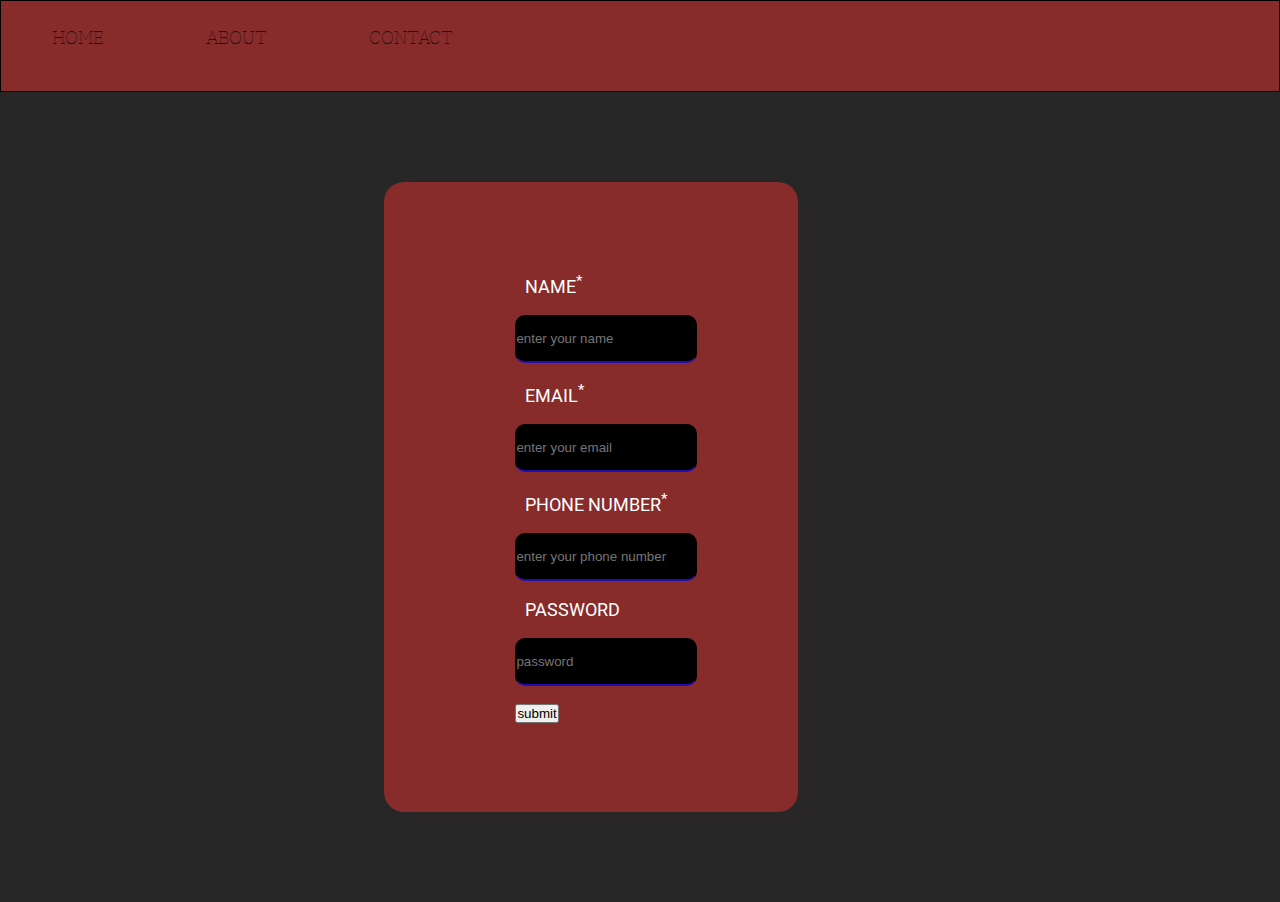
<file: pro3.html>
<!DOCTYPE html>
<html lang="en">
<head>
    <meta charset="UTF-8">
    <meta name="viewport" content="width=device-width, initial-scale=1.0">
    <title>login page</title>
    <link rel="stylesheet" href="pro3.css">
</head>
<body>
    <header>
        <div class="headerbox">
        <ul>
            <li><a href="#"> Home</a></li>
            <li><a href="#"> about</a></li>
            <li><a href="#">contact</a></li>
        </ul>
    </div>
    </header>
    <main>
        <div class="box">
        <div class="container">
            <form action="action.php">
                <label for="search bar"> name<sup>*</sup></label>
                <br>
                <input type="text" id="search bar" height="4px" length="50px" placeholder="enter your name">
                <br>
                <label for="email"> email<sup>*</sup></label>
                <br>
               <input type="email" name="enter your email" id="email"height="4px" width="50px" placeholder="enter your email">
               <br>
               <label for="phone number">phone number<sup>*</sup></label>
               <br>
               <input type="number" name="phone number" id="phone number" placeholder="enter your phone number">
               <br>
               <label for="password"> password</label>
               <br>
               <input type="password" name="password" id="password" placeholder="password">
               <br>
               <button type="submit"  id="submit" >submit</button>
            </form>

        </div>
    </div>
    
    </main>
    <script type="text/javascript">
        document.getElementById("submit").onclick=function(){
            event.preventDefault()
            var username=document.getElementById("search bar").value;
            var email=document.getElementById("email").value;
            var phonenumber=document.getElementById("phone number").value;
            var password=document.getElementById("password").value;
            if(username=="aayushchauhan" && email== "aayushchauhan7@gmail.com" && phonenumber== 123456789 && password==1234)
            {
                alert("login sucessfully");
            }
            else{
                alert("try again not valid input")
            }
        }

    

    </script>
</body>
</html>
</file>
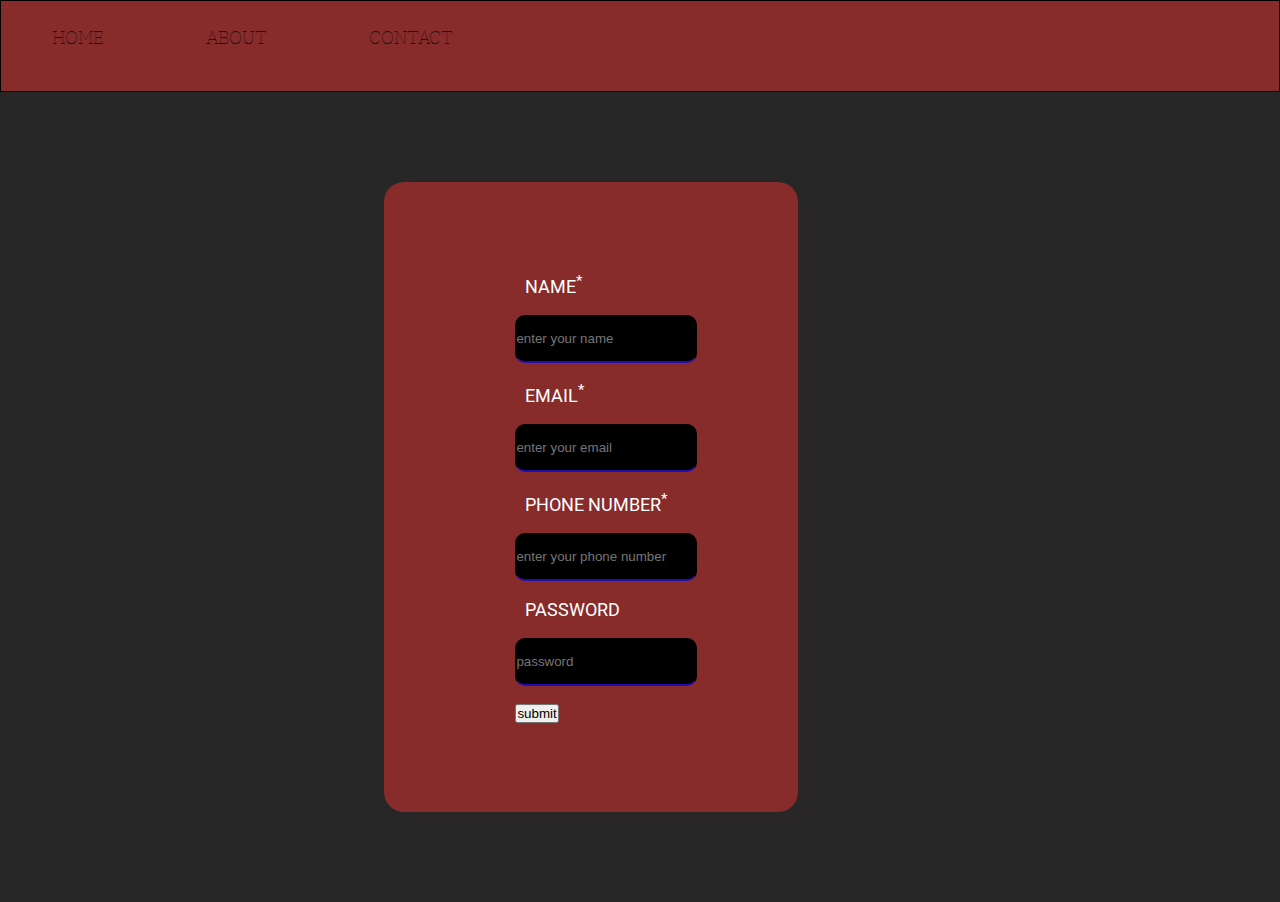
<file: project-4 portfolio/project-3-form/pro3.html>
<!DOCTYPE html>
<html lang="en">
<head>
    <meta charset="UTF-8">
    <meta name="viewport" content="width=device-width, initial-scale=1.0">
    <title>login page</title>
    <link rel="stylesheet" href="pro3.css">
</head>
<body>
    <header>
        <div class="headerbox">
        <ul>
            <li><a href="#"> Home</a></li>
            <li><a href="#"> about</a></li>
            <li><a href="#">contact</a></li>
        </ul>
    </div>
    </header>
    <main>
        <div class="box">
        <div class="container">
            <form action="action.php">
                <label for="search bar"> name<sup>*</sup></label>
                <br>
                <input type="text" id="search bar" height="4px" length="50px" placeholder="enter your name">
                <br>
                <label for="email"> email<sup>*</sup></label>
                <br>
               <input type="email" name="enter your email" id="email"height="4px" width="50px" placeholder="enter your email">
               <br>
               <label for="phone number">phone number<sup>*</sup></label>
               <br>
               <input type="number" name="phone number" id="phone number" placeholder="enter your phone number">
               <br>
               <label for="password"> password</label>
               <br>
               <input type="password" name="password" id="password" placeholder="password">
               <br>
               <button type="submit"  id="submit" >submit</button>
            </form>

        </div>
    </div>
    
    </main>
    <script type="text/javascript">
        document.getElementById("submit").onclick=function(){
            event.preventDefault()
            var username=document.getElementById("search bar").value;
            var email=document.getElementById("email").value;
            var phonenumber=document.getElementById("phone number").value;
            var password=document.getElementById("password").value;
            if(username=="aayushchauhan" && email== "aayushchauhan7@gmail.com" && phonenumber== 123456789 && password==1234)
            {
                alert("login sucessfully");
            }
            else{
                alert("try again not valid input")
            }
        }

    

    </script>
</body>
</html>
</file>
<file: pro3.css>
@import url('https://fonts.googleapis.com/css2?family=Roboto:wght@300&display=swap');
@import url('https://fonts.googleapis.com/css2?family=Roboto+Condensed:wght@700&family=Roboto:wght@300&display=swap');
@import url('https://fonts.googleapis.com/css2?family=IBM+Plex+Serif:wght@500&display=swap');

* {
    padding: 0;
    margin: 0;
}


header {
   
    
    background-color: rgb(135, 43, 43);
    align-items: center;
    text-align: center;
    border: 1px solid black;


}
ul{
    display: flex;
list-style: none;

text-decoration: none;


}
a{
    padding:4vw;
    text-decoration: none;
    color: rgb(18, 16, 16);
    position: relative;
    top: 2vw;
    font-size: large;
    font-family:IBM Plex Serif  ;
    text-transform: uppercase;
    font-weight: 100;

}
li{
    display: inline-block;
    height: 10vh;
}
.box{
    height: 90vh;
    background-color: rgb(40, 39, 39);
    color: white;
        background-image: url(https://static.vecteezy.com/system/resources/thumbnails/006/277/661/small/studio-empty-background-wall-and-floor-grunge-texture-cement-concrete-display-scene-free-photo.jpg)

}
.container{
    background-color: rgb(135, 43, 43);
    height: 70vh;
    width: 30vw;
    display: flex;
    position: relative;
    top: 10vh;
    left: 30vw;
    padding-left: 30px;
   align-items: center;
   justify-content: center;
   border-radius: 20px;
   flex-wrap: wrap;
   box-shadow: 12px 12px  12px  rgb(42, 39, 41);
}
input{
    margin: 18px 0px;
    border: 0.8px solid black;
    background-color: black;
    color: white;
    border-bottom: 2px solid rgb(33, 14, 179);
    height: 5vh;
    width: 14vw;
    border-radius: 10px;
    
}
label{
margin: 10px;

    font-size: large;
    font-family:roboto ;
    text-transform: uppercase;
}
</file>
<file: project-4 portfolio/project-3-form/pro3.css>
@import url('https://fonts.googleapis.com/css2?family=Roboto:wght@300&display=swap');
@import url('https://fonts.googleapis.com/css2?family=Roboto+Condensed:wght@700&family=Roboto:wght@300&display=swap');
@import url('https://fonts.googleapis.com/css2?family=IBM+Plex+Serif:wght@500&display=swap');

* {
    padding: 0;
    margin: 0;
}


header {
   
    
    background-color: rgb(135, 43, 43);
    align-items: center;
    text-align: center;
    border: 1px solid black;


}
ul{
    display: flex;
list-style: none;

text-decoration: none;


}
a{
    padding:4vw;
    text-decoration: none;
    color: rgb(18, 16, 16);
    position: relative;
    top: 2vw;
    font-size: large;
    font-family:IBM Plex Serif  ;
    text-transform: uppercase;
    font-weight: 100;

}
li{
    display: inline-block;
    height: 10vh;
}
.box{
    height: 90vh;
    background-color: rgb(40, 39, 39);
    color: white;
        background-image: url(https://static.vecteezy.com/system/resources/thumbnails/006/277/661/small/studio-empty-background-wall-and-floor-grunge-texture-cement-concrete-display-scene-free-photo.jpg)

}
.container{
    background-color: rgb(135, 43, 43);
    height: 70vh;
    width: 30vw;
    display: flex;
    position: relative;
    top: 10vh;
    left: 30vw;
    padding-left: 30px;
   align-items: center;
   justify-content: center;
   border-radius: 20px;
   flex-wrap: wrap;
   box-shadow: 12px 12px  12px  rgb(42, 39, 41);
}
input{
    margin: 18px 0px;
    border: 0.8px solid black;
    background-color: black;
    color: white;
    border-bottom: 2px solid rgb(33, 14, 179);
    height: 5vh;
    width: 14vw;
    border-radius: 10px;
    
}
label{
margin: 10px;

    font-size: large;
    font-family:roboto ;
    text-transform: uppercase;
}
</file>
